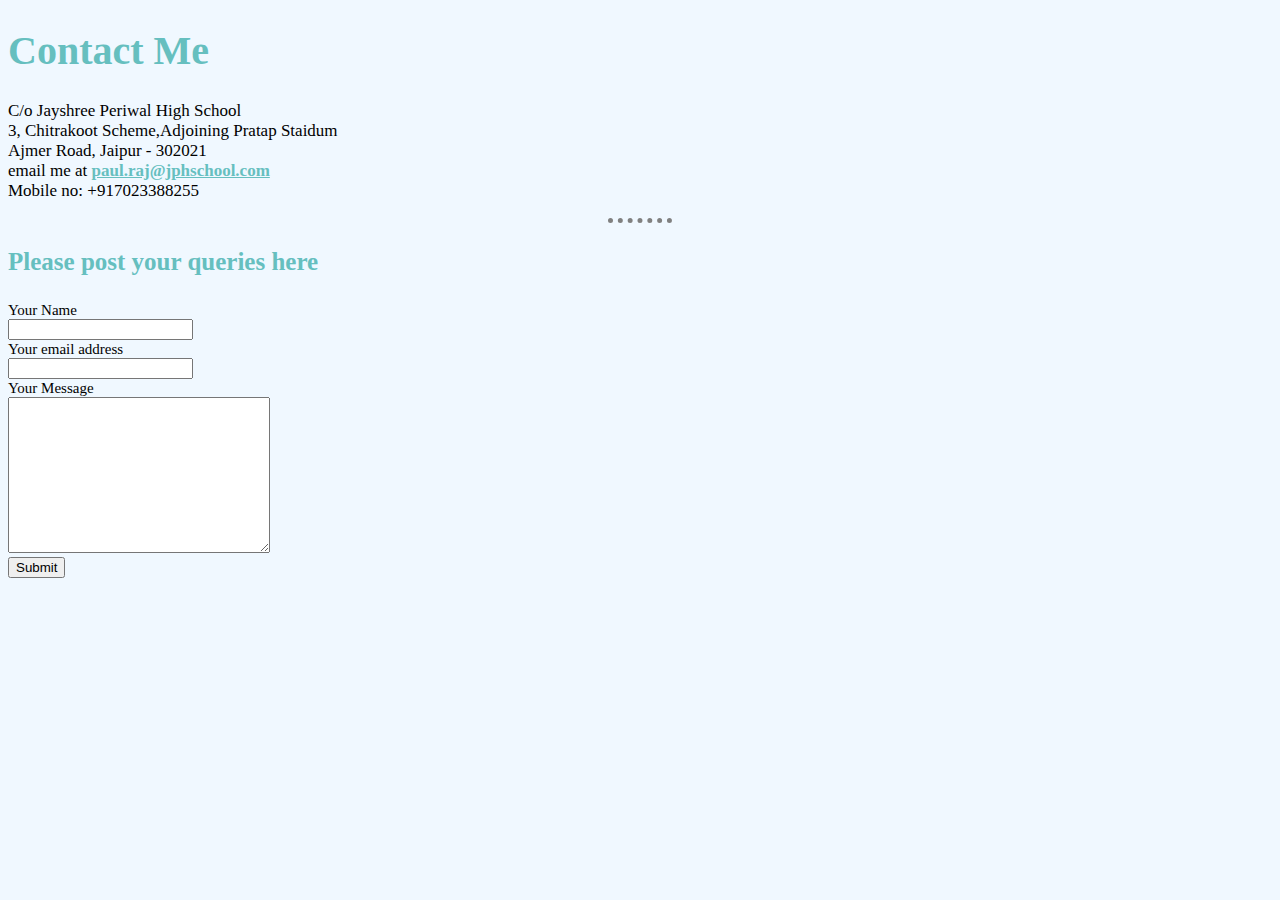
<file: ContactMe.html>
<!DOCTYPE html>
<html lang="en" dir="ltr">

<head>
  <meta charset="utf-8">
  <title>Contact Me</title>
  <link rel="stylesheet" href="css/styles.css">
</head>
<body>
  <h1>Contact Me</h1>
  <p>C/o Jayshree Periwal High School <br>
    3, Chitrakoot Scheme,Adjoining Pratap Staidum <br>
    Ajmer Road, Jaipur - 302021 <br>
    email me at <a href="mailto:paul.raj@jphschool.com?subject=feedback">paul.raj@jphschool.com</a> <br>
    Mobile no: +917023388255
  </p>
  <hr>
  <h3>Please post your queries here</h3>
  <form action="mailto:paul.raj@jphschool.com" method="post" enctype="text/plain">
    <label>Your Name</label><br>
    <input type="text" name="Name" value=""><br>
    <label>Your email address</label><br>
    <input type="email" name="Email" value=""><br>
    <label>Your Message</label><br>
    <textarea name="Message" rows="10" cols="30"></textarea><br>
    <input type="submit">

  </form>
</body>

</html>
</file>
<file: css/styles.css>
body {
  background-color: #f0f8ff;
}

hr {
  border-color: grey;
  border-style: none;
  border-top-style: dotted;
  border-width: 5px;
  width: 5%
}

h1 {
  color: #66BFBF;
  font-size: 40px;
  font-style: normal;
  font-family: 'Montserrat';
  font-weight: bold;
}

h3 {
  color: #66BFBF;
  font-family: 'Montserrat';
  font-size: 25px;
  font-style: normal;
  font-weight: bold;
}

th {
  color: #66BFBF;
  font-family: 'Montserrat';
  font-size: 17px;
  font-style: normal;
  font-weight: bold;
}

p {
  color: black;
  font-family: 'Montserrat';
  font-size: 17px;
  font-style: normal;
  font-weight: normal;
}

td {
  color: black;
  font-family: 'Montserrat';
  font-size: 15px;
  font-style: normal;
  font-weight: normal;
}

li {
  color: black;
  font-family: 'Montserrat';
  font-size: 15px;
  font-style: normal;
  font-weight: normal;
}

a {
  color: #66BFBF;
  font-family: 'Montserrat';
  font-size: 17px;
  font-style: normal;
  font-weight: bold;
}

label {
  color: black;
  font-family: 'Montserrat';
  font-size: 15px;
  font-style: normal;
  font-weight: normal;
}

img:hover {
  background-color: green;
  height: 250px;
  width: 420px;
}


.Tandoori {
  height: 160px;
  width: 250px;
  border-radius: 100%;
}

.Nagapork {
  height: 160px;
  width: 250px;
  border-radius: 100%;
}

.Chicken:hover {
  color: green;
  font-size:25px;
}

.Naga:hover {
  color: green;
  font-size:25px;
}
</file>
